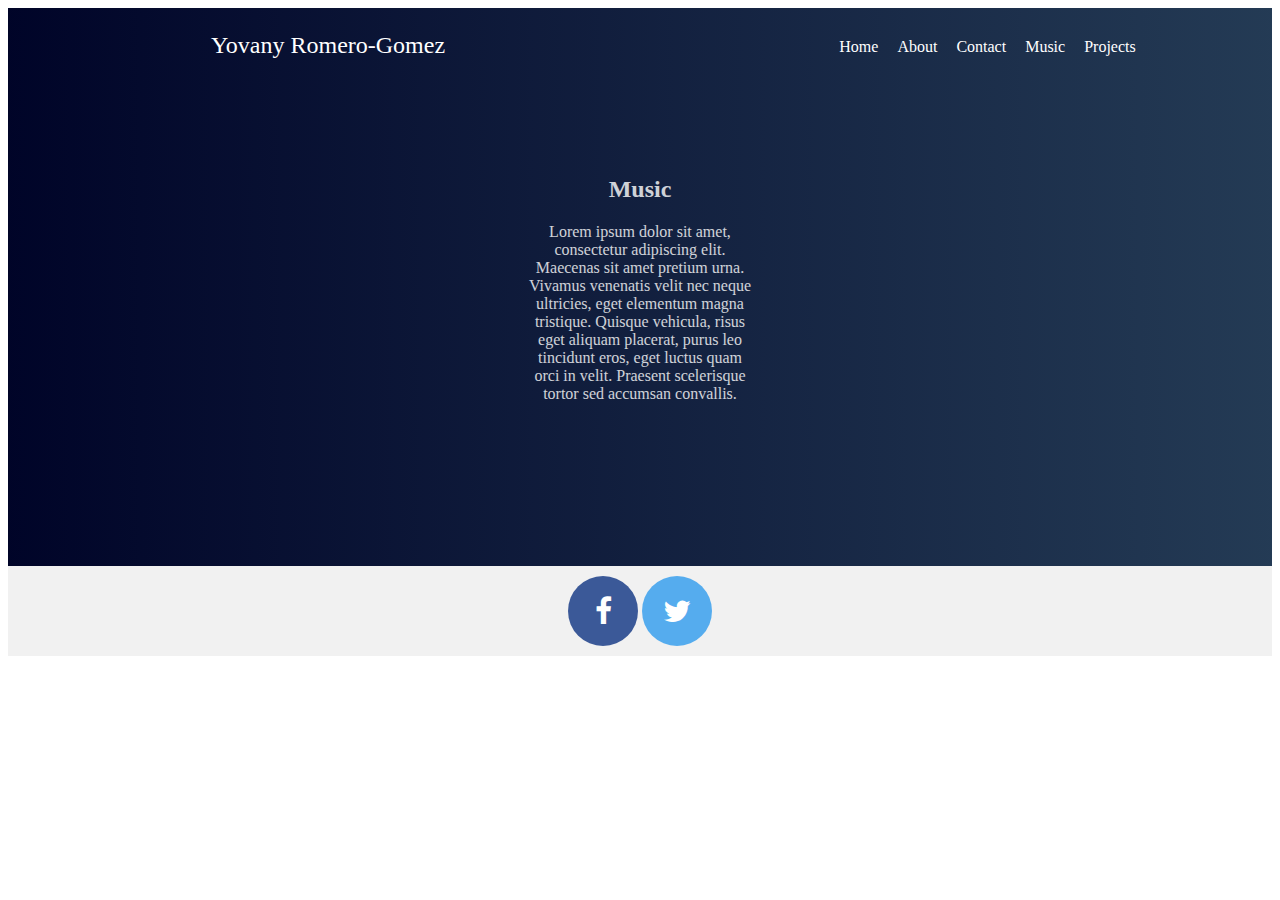
<file: workingWebsiteFolder/index.html>
<!DOCTYPE html>

<head>
    <meta name="viewport" content="width=device-width, initial-scale=1">
    <!-- Add icon library -->
    <link rel="stylesheet" href="https://cdnjs.cloudflare.com/ajax/libs/font-awesome/4.7.0/css/font-awesome.min.css">
    <style>
        li {
            display: inline;
            padding-left: 15px;
        }

        #myName {
            float: left;
        }

        #myNavBar {
            float: right;
        }

        div.container {
            width: 100%;
            text-align: center;

            display: flex;
        }

        div.myName {
            box-sizing: border-box;
            width: 50%;
            float: left;
            color: white;
            flex: 1;
            padding: 1em;
            text-align: center;
            font-size: 24px;
            text-align:


        }

        div.myNavBar {
            box-sizing: border-box;
            width: 50%;
            float: left;

            flex: 1;
            padding: 1em;
        }

        div.myNavBar {
            overflow: hidden;
            float: left;
            display: block;
            color: black;
            text-align: center;
            padding: 14px 16px;
            text-decoration: none;
        }

        /* Links - change color on hover */

        a:link {
            color: white;
            text-decoration: none;
        }


        a:visited {
            color: white;
            text-decoration: none;
        }

        a:hover {
            color: #9e4619;
            text-decoration: none;
        }

        a:active {
            text-decoration: none;
        }

        div.backgroundColor {
            background-color: transparent;
            opacity: .8;
            margin: 4% 20% 10% 20%;
            text-align: center;


        }



        .column {
            /*float: left;*/
            align-content: center;
            width: 30%;
            padding: 20px 20px 20px 20px;
            background-color: transparent;
            opacity: 1;
            color: white;
            margin: auto;
            display: inline-block;

            transition: opacity 5s;


        }

        /* Clear floats after the columns */
        .row:after {
            content: "";
            display: table;
            clear: both;
            background-image: url(backgroundFolder/background.jpg);
            text-align: center;
        }

        .row {
            text-align: center color: white;
        }

        div.hero {
            background-size: cover;
            background-position: center;
            position: relative;
            width: 100%;
            height: 100%;
            background-attachment: fixed;
            background-repeat: no-repeat;
            background-image: linear-gradient(to right, #000428, #243b55);
        }

        /* Style the footer */
        .footer {
            background-color: #f1f1f1;
            padding: 10px;
            text-align: center;
        }

        /* Responsive layout - makes the three columns stack on top of each other instead of next to each other */
        @media screen and (max-width:300px) {
            .column {
                width: 100%;
            }
        }

        h2 {
            text-align: center;
        }

        /* Style all font awesome icons */
        .fa {
            padding: 20px;
            font-size: 30px;
            width: 30px;
            text-align: center;
            text-decoration: none;
            border-radius: 50%;
        }

        /* Add a hover effect if you want */
        .fa:hover {
            opacity: 0.7;
        }

        /* Set a specific color for each brand */

        /* Facebook */
        .fa-facebook {
            background: #3B5998;
            color: white;
        }

        /* Twitter */
        .fa-twitter {
            background: #55ACEE;
            color: white;
        }

    </style>

    <head />

<body>
    <div class="hero">
        <div class="container">
            <div class="myName">
                Yovany Romero-Gomez
            </div>

            <div class="myNavBar">
                <ul>
                    <li><a href="index.html">Home</a></li>
                    <li><a href="About.html">About</a></li>
                    <li><a href="Contact.html">Contact</a></li>
                    <li><a href="Music.html">Music</a></li>
                    <li><a href="Projects.html">Projects</a></li>
                </ul>

            </div>
        </div>

        <div class="row">
            <div class="backgroundColor">
                <div class="column">
                    <h2>Music</h2>
                    <p>Lorem ipsum dolor sit amet, consectetur adipiscing elit. Maecenas sit amet pretium urna. Vivamus venenatis velit nec neque ultricies, eget elementum magna tristique. Quisque vehicula, risus eget aliquam placerat, purus leo tincidunt eros, eget luctus quam orci in velit. Praesent scelerisque tortor sed accumsan convallis.</p>
                </div>
            </div>
        </div>
    </div>
    <div class="footer">


        <!-- Add font awesome icons -->


        <a href="#" class="fa fa-facebook"></a>
        <a href="#" class="fa fa-twitter"></a>


    </div>

</body>
</file>
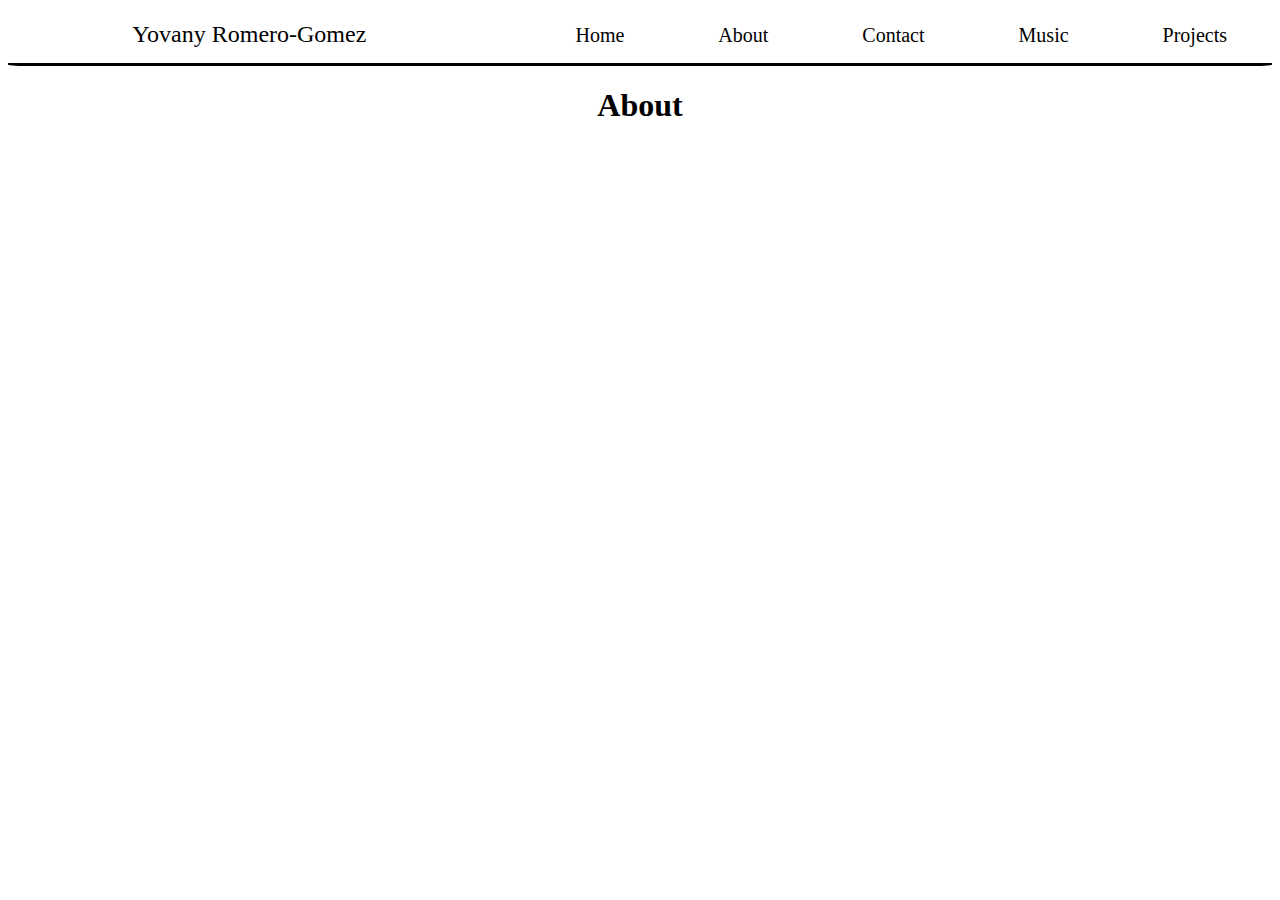
<file: workingWebsiteFolder/About.html>
<!DOCTYPE html>

<head>
    <meta name="viewport" content="width=device-width, initial-scale=1">
    <title>About</title>
    <link rel="stylesheet" type="text/css" href="cssStyle.css">
    <style>
        h1 {
            text-align: center
        }

    </style>
</head>

<body>
    <div class="container">
        <div class="myName">
            Yovany Romero-Gomez
        </div>

        <div class="myNavBar">
            <ul>
                <li><a href="/index.html">Home</a></li>
                <li><a href="/workingWebsiteFolder/About.html">About</a></li>
                <li><a href="Contact.html">Contact</a></li>
                <li><a href="Music.html">Music</a></li>
                <li><a bhref="Projects.html">Projects</a></li>
            </ul>

        </div>
    </div>
    <h1>About<h1>
</body>
</file>
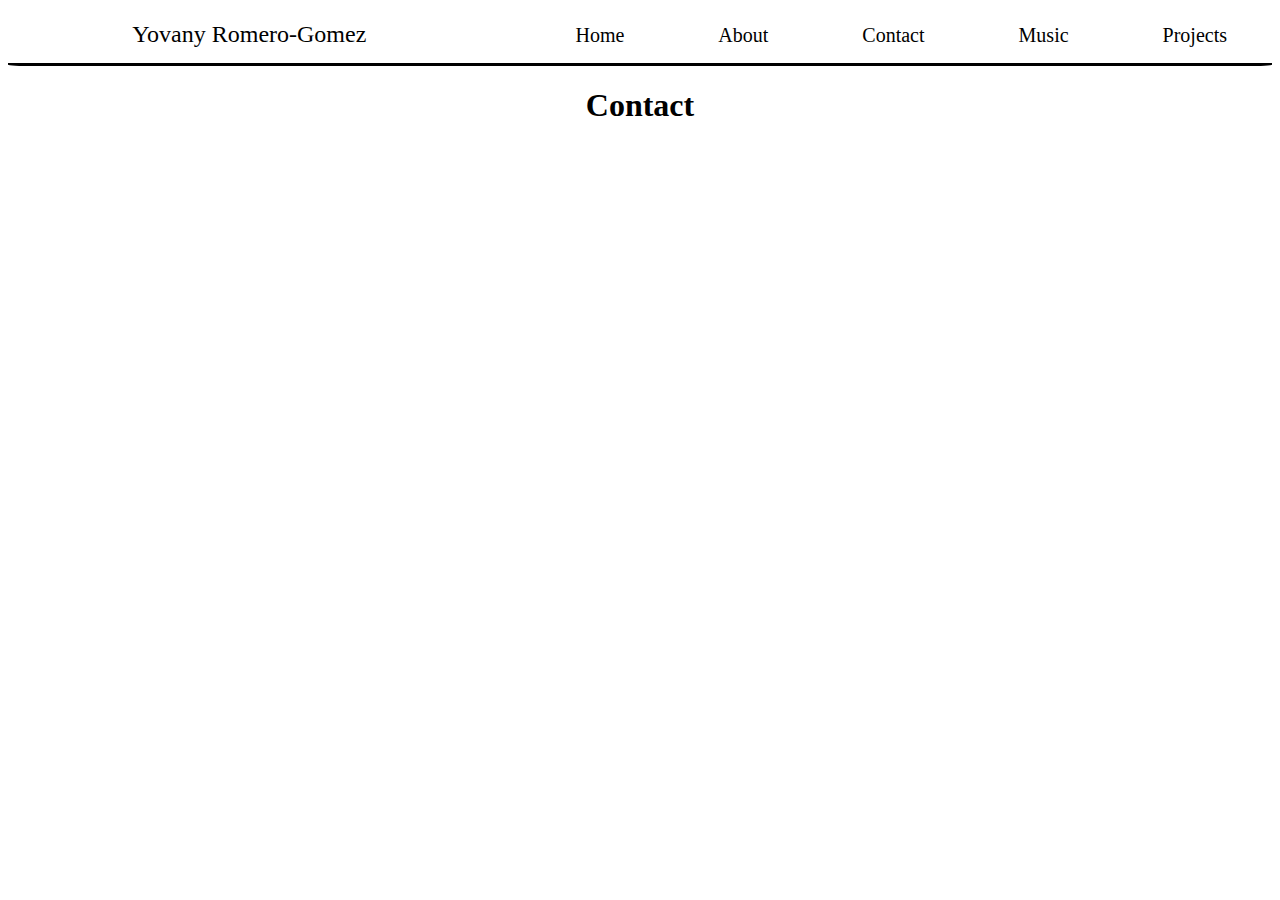
<file: workingWebsiteFolder/Contact.html>
<!DOCTYPE html>

<head>
    <meta name="viewport" content="width=device-width, initial-scale=1">
    <title>About</title>
    <link rel="stylesheet" type="text/css" href="cssStyle.css">
    <style>
        h1 {
            text-align: center
        }

    </style>
</head>

<body>
    <div class="container">
        <div class="myName">
            Yovany Romero-Gomez
        </div>

        <div class="myNavBar">
            <ul>
                <li><a href="/index.html">Home</a></li>
                <li><a href="/workingWebsiteFolder/About.html">About</a></li>
                <li><a href="Contact.html">Contact</a></li>
                <li><a href="Music.html">Music</a></li>
                <li><a bhref="Projects.html">Projects</a></li>
            </ul>

        </div>
    </div>
    <h1>Contact<h1>
</body>
</file>
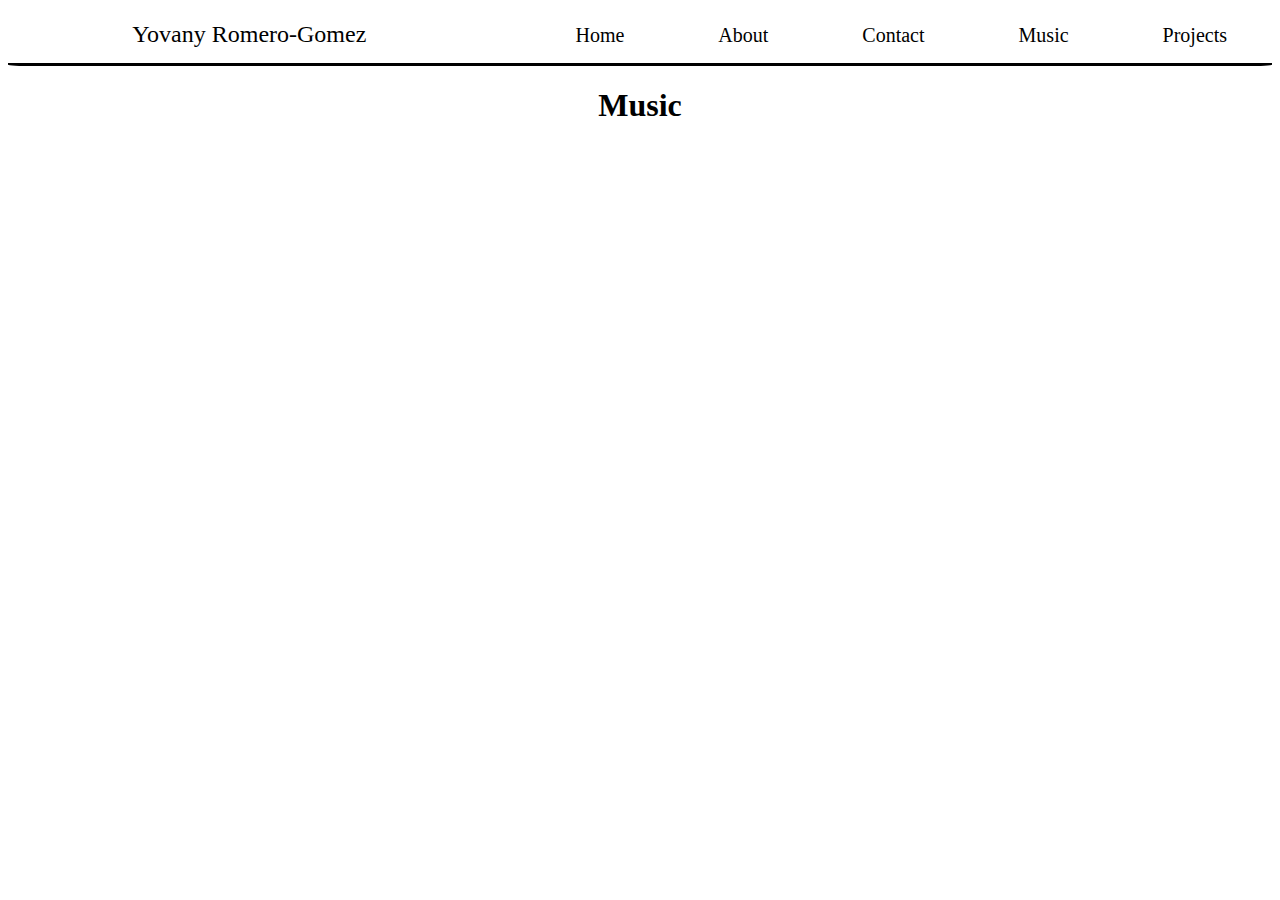
<file: workingWebsiteFolder/Music.html>
<!DOCTYPE html>

<head>
    <meta name="viewport" content="width=device-width, initial-scale=1">
    <title>About</title>
    <link rel="stylesheet" type="text/css" href="cssStyle.css">
    <style>
        h1 {
            text-align: center
        }

    </style>
</head>

<body>
    <div class="container">
        <div class="myName">
            Yovany Romero-Gomez
        </div>

        <div class="myNavBar">
            <ul>
                <li><a href="/index.html">Home</a></li>
                <li><a href="/workingWebsiteFolder/About.html">About</a></li>
                <li><a href="Contact.html">Contact</a></li>
                <li><a href="Music.html">Music</a></li>
                <li><a bhref="Projects.html">Projects</a></li>
            </ul>

        </div>
    </div>
    <h1>Music<h1>
</body>
</file>
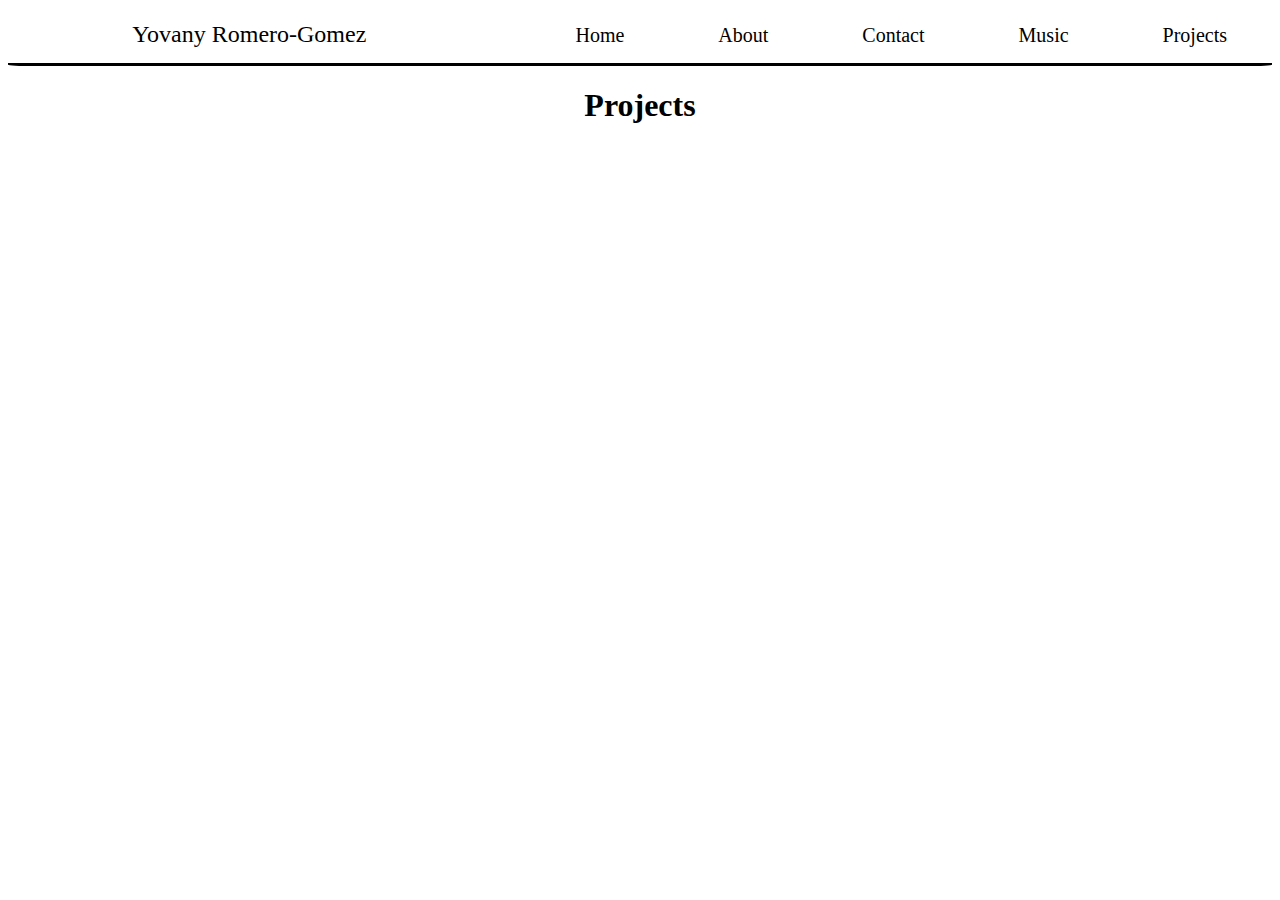
<file: workingWebsiteFolder/Projects.html>
<!DOCTYPE html>

<head>
    <meta name="viewport" content="width=device-width, initial-scale=1">
    <title>About</title>
    <link rel="stylesheet" type="text/css" href="cssStyle.css">
    <style>
        h1 {
            text-align: center
        }

    </style>
</head>

<body>
    <div class="container">
        <div class="myName">
            Yovany Romero-Gomez
        </div>

        <div class="myNavBar">
            <ul>
                <li><a href="/index.html">Home</a></li>
                <li><a href="/workingWebsiteFolder/About.html">About</a></li>
                <li><a href="Contact.html">Contact</a></li>
                <li><a href="Music.html">Music</a></li>
                <li><a bhref="Projects.html">Projects</a></li>
            </ul>

        </div>
    </div>
    <h1>Projects<h1>
</body>
</file>
<file: workingWebsiteFolder/cssStyle.css>
/* controls inline elements*/
li {
    display: inline;
    font-size: 18px;
    padding-left: 25px;
    padding-right: 25px;

}



.container {
    background-color: white;
    border-bottom-style: solid;
    border-radius: 2% 2%;
    display: flex;
    margin-bottom: 1%;
    text-align: center;
    width: 100%;
}

.myName {
    box-sizing: border-box;
    padding-top: 1%;
    font-size: 24px;
    text-align: bottom;
    width: 50%;
    float: left;
    flex: 1;
}

.sidenav {
    box-sizing: border-box;
    width: 50%;
    float: left;
    flex: 1;
    padding: 1em;
}

*/ div.myNavBar {
    overflow: hidden;
    float: left;
    display: block;

    text-align: center;
    padding: 14px 16px;
    text-decoration: none;
}

.openButton {
    color: transparent;
}

/* Links - change color on hover */
/* These Links Control the Color*/


a {
    color: black;
    position: relative;
    text-decoration: none;
    -webkit-transition: color .4s ease-out;
    transition: color .4s ease-out;
    padding-left: 20px;
    padding-right: 20px;
    font-size: 20px;
}

a::after {
    border-radius: 1em;
    border-top: .1em solid #2F56B0;
    bottom: .14em;
    content: "";
    left: 0;
    position: absolute;
    right: 100%;
    -webkit-transition: border-color .4s ease-out;
    transition: border-color .4s ease-out;
}

a:hover {
    color: dimgrey;

    right: 0;
    text-decoration: none;
}

a:hover::after {
    -webkit-animation: anchor-underline 2s cubic-bezier(0, .5, 0, 1) infinite;
    animation: anchor-underline 2s cubic-bezier(0, .5, 0, 1) infinite;
    border-color: green;
}

@-webkit-keyframes anchor-underline {

    0%,
    10% {
        left: 0;
        right: 100%;
    }

    40%,
    60% {
        left: 0;
        right: 0;
    }

    90%,
    100% {
        left: 100%;
        right: 0;
    }
}

@keyframes anchor-underline {

    0%,
    10% {
        left: 0;
        right: 100%;
    }

    40%,
    60% {
        left: 0;
        right: 0;
    }

    90%,
    100% {
        left: 100%;
        right: 0;
    }
}


.visited {
    color: white;
    text-decoration: none;
}



/* background of music text background*/
div.backgroundColor {
    background-color: white;
    opacity: .5;
    text-align: center;
    padding: 10% 10% 10% 10%;
}

/* inner column of text. Surronded by div.Background*/
.column {
    /*float: left;*/
    align-content: center;
    width: 30%;
    padding: 20px 20px 20px 20px;
    background-color: rgba(255, 255, 255, .6);
    color: black;
    margin: auto;
    display: inline-block;
}

/* Clear floats after the columns */
.row:after {
    content: "";
    display: table;
    clear: both;
    text-align: center;
}

.row {
    /* text-align: center color: white;*/
    width: 100%;
    height: 100%;
    background-image: url(/workingWebsiteFolder/backgroundFolder/IMG_0536.JPG);
    background-size: contain;
    background-position: center;
    position: relative;

    background-attachment: fixed;
    background-repeat: no-repeat;
}



/* Style the footer */
.footer {
    background-color: #f1f1f1;
    padding: 10px;
    text-align: center;
}

/* Responsive layout - makes the three columns stack on top of each other instead of next to each other */
@media screen and (max-width:300px) {
    .column {
        width: 100%;
    }
}

h2 {
    text-align: center;
}

/* Style all font awesome icons */
.fa {
    padding: 20px;
    font-size: 30px;
    width: 30px;
    text-align: center;
    text-decoration: none;
    border-radius: 50%;
}

/* Add a hover effect if you want */
.fa:hover {
    opacity: 0.7;
}

/* Set a specific color for each brand */

/* Facebook */
.fa-facebook {
    background: #3B5998;
    color: white;
}

/* Twitter */
.fa-twitter {
    background: #55ACEE;
    color: white;
}

.nextBox {

    margin: 10% 10% 10% 10%;
}

@media screen and (max-width:800px) {
    .openButton {
        color: black;
    }
    

    /* The side navigation menu */
    .sidenav {
        height: 100%;
        /* 100% Full-height */
        width: 0;
        /* 0 width - change this with JavaScript */
        position: fixed;
        /* Stay in place */
        z-index: 1;
        /* Stay on top */
        top: 0;
        /* Stay at the top */
        left: 0;
        background-color: black;
        /* Black*/
        overflow-x: hidden;
        /* Disable horizontal scroll */
        padding-top: 60px;
        /* Place content 60px from the top */
        transition: 0.5s;
        /* 0.5 second transition effect to slide in the sidenav */
    }

    /* The navigation menu links */
    .sidenav a {
        padding: 8px 8px 8px 32px;
        text-decoration: none;
        font-size: 25px;
        color: #818181;
        display: block;
        transition: 0.3s;
    }

    /* When you mouse over the navigation links, change their color */
    .sidenav a:hover {
        color: #f1f1f1;
    }

    /* Position and style the close button (top right corner) */
    .sidenav .closebtn {
        position: absolute;
        top: 0;
        right: 25px;
        font-size: 36px;
        margin-left: 50px;
    }

    /* Style page content - use this if you want to push the page content to the right when you open the side navigation */
    #main {
        transition: margin-left .5s;
        padding: 20px;
    }

    /* On smaller screens, where height is less than 450px, change the style of the sidenav (less padding and a smaller font size) */
    @media screen and (max-height: 450px) {
        .sidenav {
            padding-top: 15px;
        }

        .sidenav a {
            font-size: 18px;
        }
    }
}
</file>
